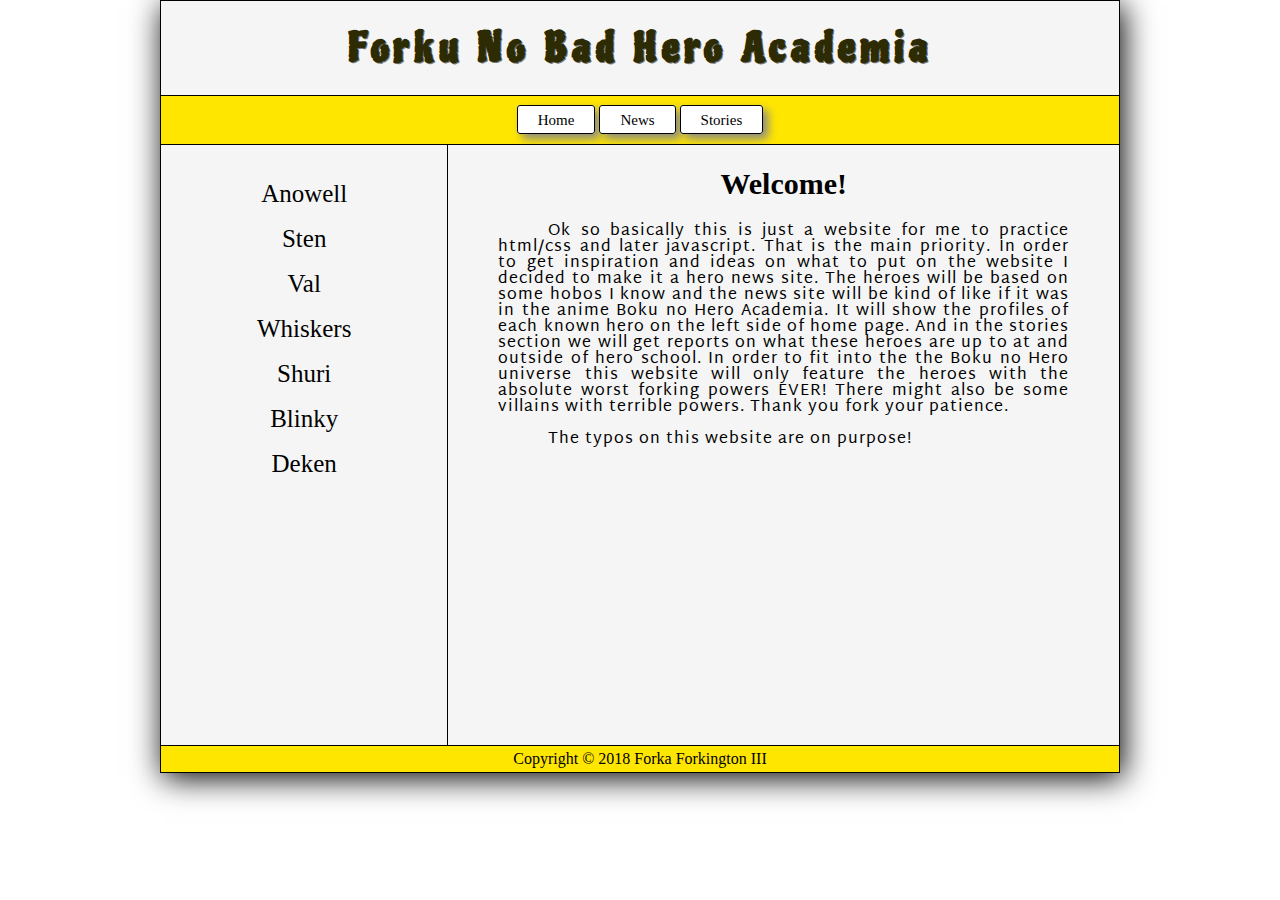
<file: index.html>
<!doctype html>

<html>
    <head>
        <title>Bad Heroes</title>
        <link rel="stylesheet" type="text/css" href="css/style.css">
        <link href="https://fonts.googleapis.com/css?family=Lato|Martel+Sans|Merienda+One|Mouse+Memoirs|Piedra|Bungee+Inline" rel="stylesheet">
        <meta name="viewport" content="width=device-width, initial-scale=1.0">
    </head>

    <body>
        <header class="main-header">
                <h1>Forku No Bad Hero Academia</h1>
        </header>

        <nav class="navbar">
            <div class="navtainer">
                <ul>
                    <li><a href="index.html">Home</a></li>
                    <li><a href="#">News</a></li>
                    <li><a href="#">Stories</a></li>
                </ul>
            </div>
        </nav>

            <div class="container">
                <section id="main">
                    <h2>Welcome!</h2>
                    <p>Ok so basically this is just a website for me to practice html/css and later javascript. That is the main priority. In order to get inspiration and ideas on what to put on the website I decided to make it a hero news site. The heroes will be based on some hobos I know and the news site will be kind of like if it was in the anime Boku no Hero Academia. It will show the profiles of each known hero on the left side of home page. And in the stories section we will get reports on what these heroes are up to at and outside of hero school. In order to fit into the the Boku no Hero universe this website will only feature the heroes with the absolute worst forking powers EVER! There might also be some villains with terrible powers. Thank you fork your patience.</p>
                    <p>The typos on this website are on purpose!</p>
                </section>

                <aside id="sidebar">
                    <div id="sidetainer">
                        <ul>
                            <li><a href="ano.html">Anowell</a></li>
                            <li><a href="sten.html">Sten</a></li>
                            <li><a href="val.html">Val</a></li>
                            <li><a href="whiskers.html">Whiskers</a></li>
                            <li><a href="shuri.html">Shuri</a></li>
                            <li><a href="blink.html">Blinky</a></li>
                            <li><a href="deken.html">Deken</a></li>
                        </ul>
                    </div>
                </aside>
            </div>
        <footer class="main-footer">Copyright &copy; 2018 Forka Forkington III</footer>
    </body>
</html>
</file>
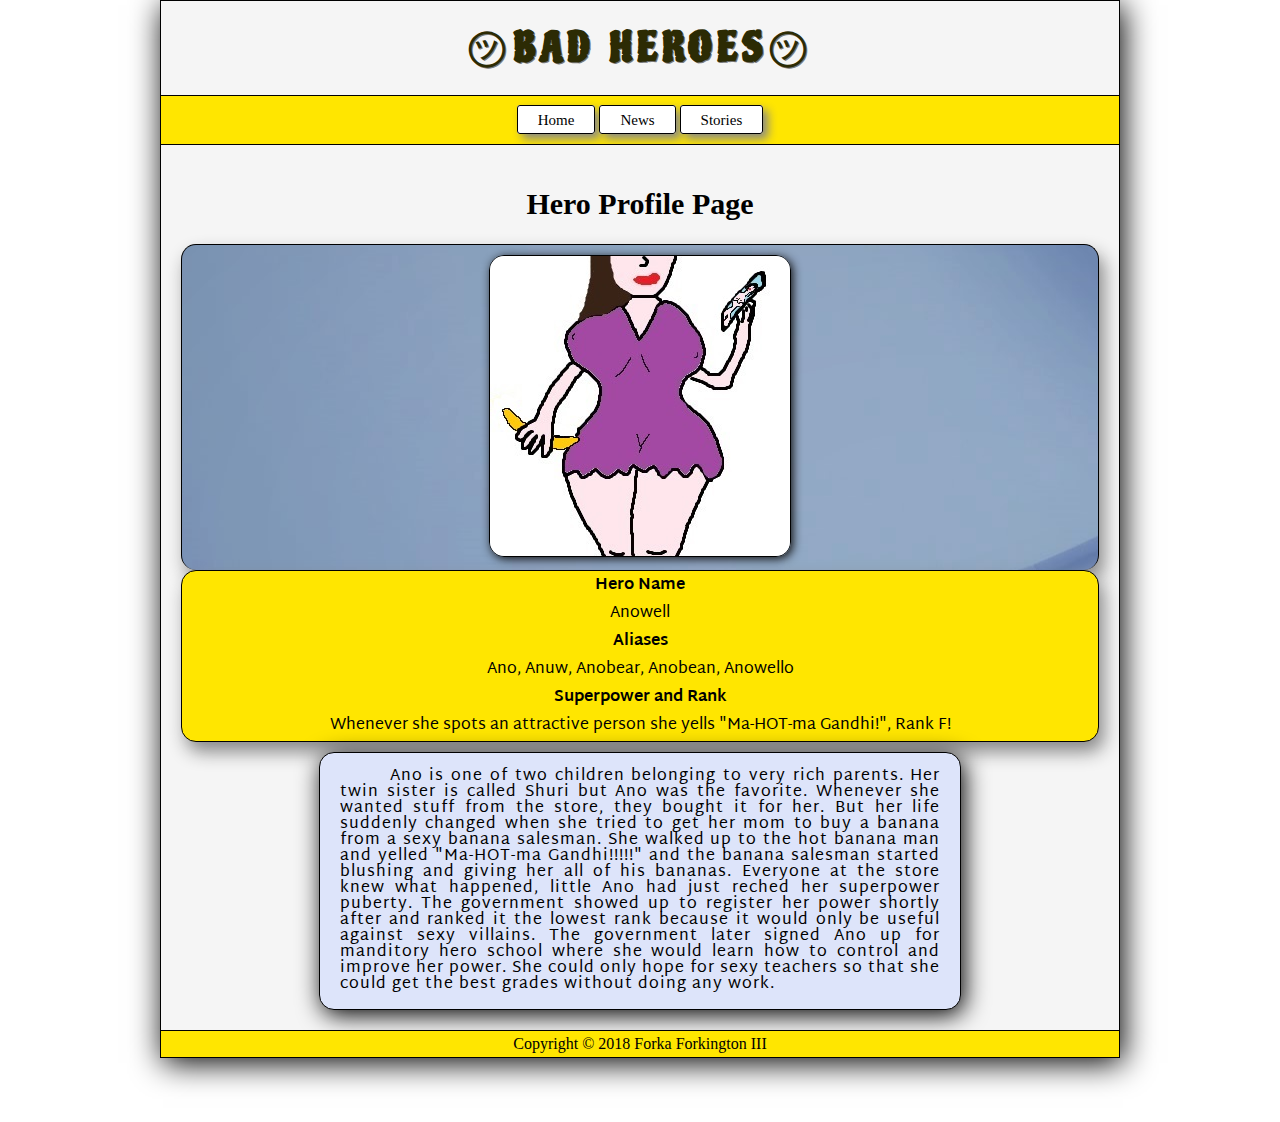
<file: ano.html>
<!doctype html>

<html>
    <head>
        <title>Bad Heroes</title>
        <link rel="stylesheet" type="text/css" href="css/style.css">
        <link href="https://fonts.googleapis.com/css?family=Lato|Martel+Sans|Merienda+One|Mouse+Memoirs|Piedra|Bungee+Inline" rel="stylesheet">
        <meta name="viewport" content="width=device-width, initial-scale=1.0">
    </head>

    <body>
        <header class="main-header">
                <h1>㋡BAD HEROES㋡</h1>
        </header>

        <nav class="navbar">
            <div class="navtainer">
                <ul>
                    <li><a href="index.html">Home</a></li>
                    <li><a href="#">News</a></li>
                    <li><a href="#">Stories</a></li>
                </ul>
            </div>
        </nav>

            <div class="container">
                <section class="profile">
                    <h2>Hero Profile Page</h2>
                        <div class="pics">
                            <img src="images/ano.jpg" alt="profile pic">
                        </div>
                    <table>
                        <tr>
                            <th>Hero Name</th>
                        </tr>
                        <tr>
                            <td>Anowell</td>
                        </tr>
                        <tr>
                            <th>Aliases</th>
                        </tr>
                        <tr>
                            <td>Ano, Anuw, Anobear, Anobean, Anowello</td>
                        </tr>
                        <tr>
                            <th>Superpower and Rank</th>
                        </tr>
                        <tr>
                            <td>Whenever she spots an attractive person she yells "Ma-HOT-ma Gandhi!", Rank F!</td>
                        </tr>
                    </table>
                <div class="info">    
                    <p>Ano is one of two children belonging to very rich parents. Her twin sister is called Shuri but Ano was the favorite. Whenever she wanted stuff from the store, they bought it for her. But her life suddenly changed when she tried to get her mom to buy a banana from a sexy banana salesman. She walked up to the hot banana man and yelled "Ma-HOT-ma Gandhi!!!!!" and the banana salesman started blushing and giving her all of his bananas. Everyone at the store knew what happened, little Ano had just reched her superpower puberty. The government showed up to register her power shortly after and ranked it the lowest rank because it would only be useful against sexy villains. The government later signed Ano up for manditory hero school where she would learn how to control and improve her power. She could only hope for sexy teachers so that she could get the best grades without doing any work.
                    </p>
                </div>
                </section>
            </div>
        <footer class="main-footer">Copyright &copy; 2018 Forka Forkington III</footer>
    </body>
</html>
</file>
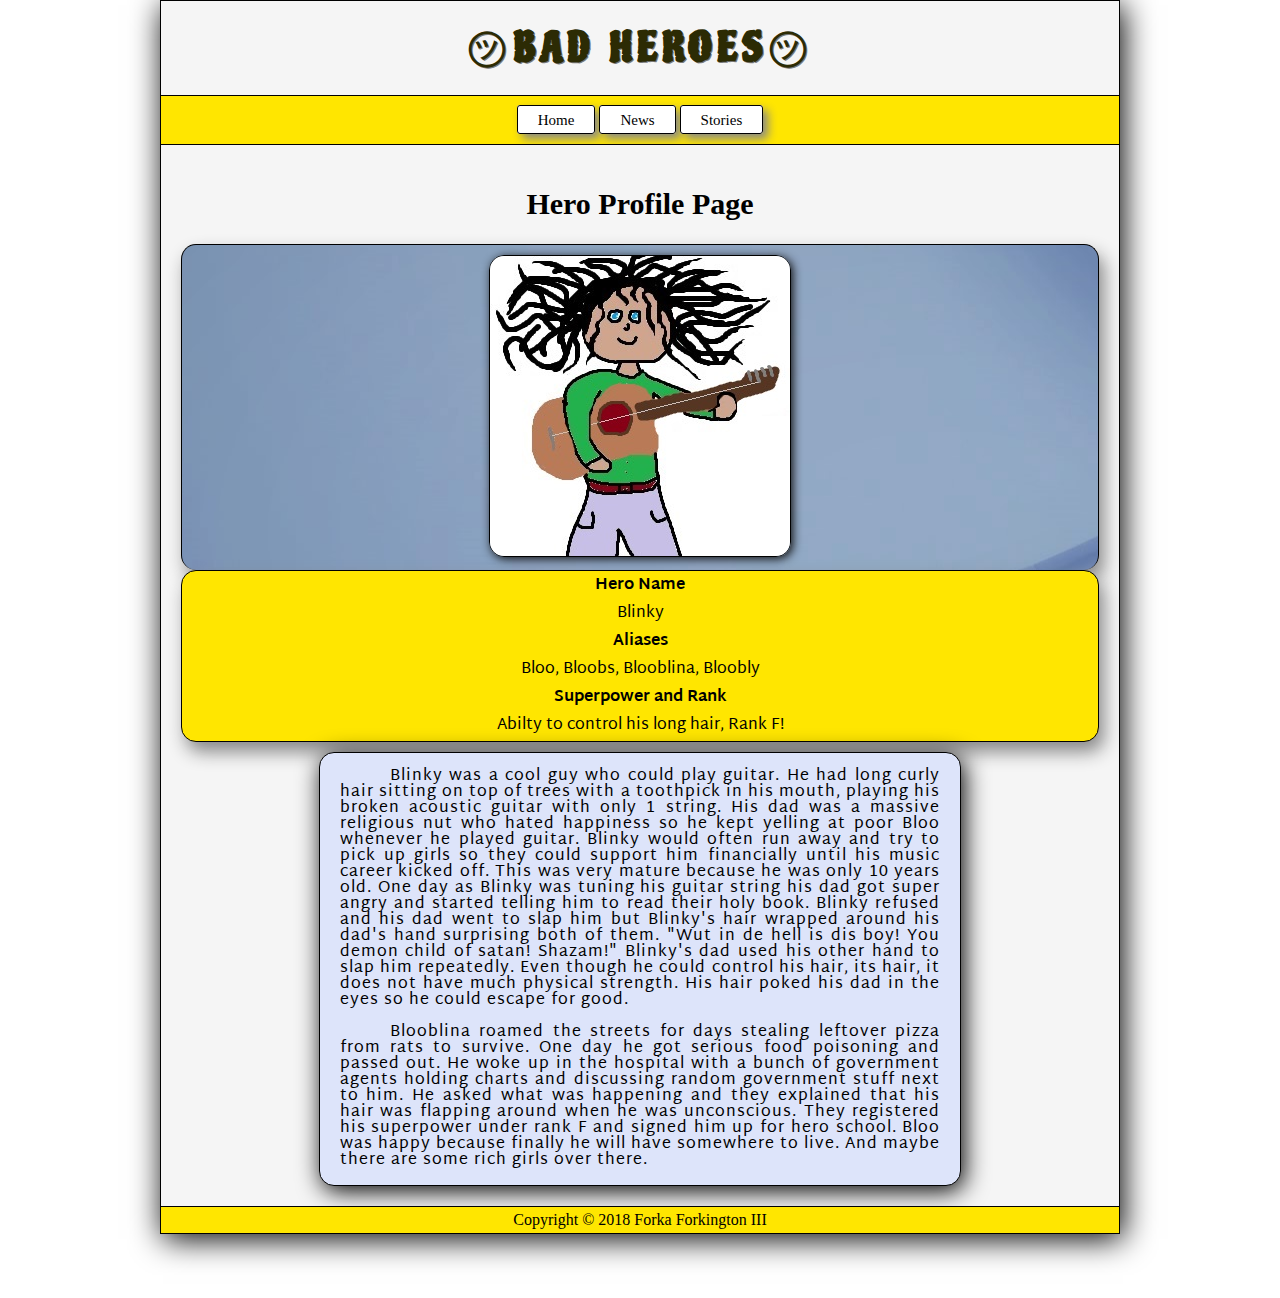
<file: blink.html>
<!doctype html>

<html>
    <head>
        <title>Bad Heroes</title>
        <link rel="stylesheet" type="text/css" href="css/style.css">
        <link href="https://fonts.googleapis.com/css?family=Lato|Martel+Sans|Merienda+One|Mouse+Memoirs|Piedra|Bungee+Inline" rel="stylesheet">
        <meta name="viewport" content="width=device-width, initial-scale=1.0">
    </head>

    <body>
        <header class="main-header">
                <h1>㋡BAD HEROES㋡</h1>
        </header>

        <nav class="navbar">
            <div class="navtainer">
                <ul>
                    <li><a href="index.html">Home</a></li>
                    <li><a href="#">News</a></li>
                    <li><a href="#">Stories</a></li>
                </ul>
            </div>
        </nav>

            <div class="container">
                <section class="profile">
                    <h2>Hero Profile Page</h2>
                        <div class="pics">
                            <img src="images/blink.jpg" alt="profile pic">
                        </div>
                    <table>
                        <tr>
                            <th>Hero Name</th>
                        </tr>
                        <tr>
                            <td>Blinky</td>
                        </tr>
                        <tr>
                            <th>Aliases</th>
                        </tr>
                        <tr>
                            <td>Bloo, Bloobs, Blooblina, Bloobly</td>
                        </tr>
                        <tr>
                            <th>Superpower and Rank</th>
                        </tr>
                        <tr>
                            <td>Abilty to control his long hair, Rank F!</td>
                        </tr>
                    </table>
                <div class="info">    
                    <p>Blinky was a cool guy who could play guitar. He had long curly hair sitting on top of trees with a toothpick in his mouth, playing his broken acoustic guitar with only 1 string. His dad was a massive religious nut who hated happiness so he kept yelling at poor Bloo whenever he played guitar. Blinky would often run away and try to pick up girls so they could support him financially until his music career kicked off. This was very mature because he was only 10 years old. One day as Blinky was tuning his guitar string his dad got super angry and started telling him to read their holy book. Blinky refused and his dad went to slap him but Blinky's hair wrapped around his dad's hand surprising both of them. "Wut in de hell is dis boy! You demon child of satan! Shazam!" Blinky's dad used his other hand to slap him repeatedly. Even though he could control his hair, its hair, it does not have much physical strength. His hair poked his dad in the eyes so he could escape for good.</p>
                    <p>Blooblina roamed the streets for days stealing leftover pizza from rats to survive. One day he got serious food poisoning and passed out. He woke up in the hospital with a bunch of government agents holding charts and discussing random government stuff next to him. He asked what was happening and they explained that his hair was flapping around when he was unconscious. They registered his superpower under rank F and signed him up for hero school. Bloo was happy because finally he will have somewhere to live. And maybe there are some rich girls over there.</p>
                </div>
                </section>
            </div>
        <footer class="main-footer">Copyright &copy; 2018 Forka Forkington III</footer>
    </body>
</html>
</file>
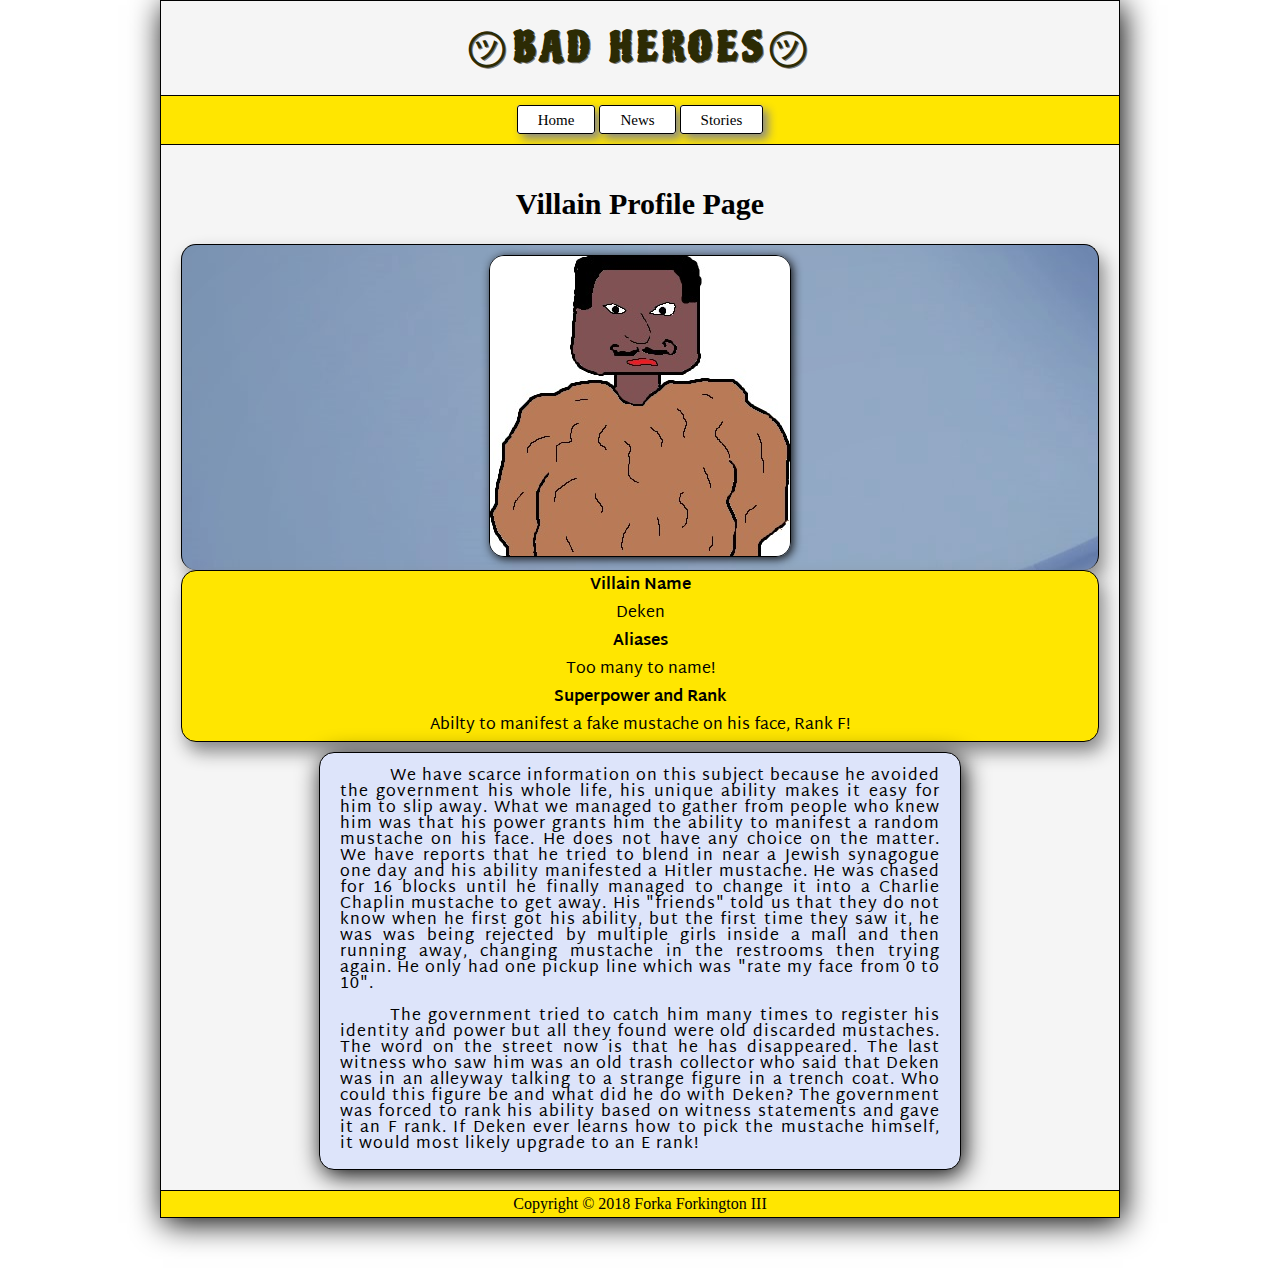
<file: deken.html>
<!doctype html>

<html>
    <head>
        <title>Bad Heroes</title>
        <link rel="stylesheet" type="text/css" href="css/style.css">
        <link href="https://fonts.googleapis.com/css?family=Lato|Martel+Sans|Merienda+One|Mouse+Memoirs|Piedra|Bungee+Inline" rel="stylesheet">
        <meta name="viewport" content="width=device-width, initial-scale=1.0">
    </head>

    <body>
        <header class="main-header">
                <h1>㋡BAD HEROES㋡</h1>
        </header>

        <nav class="navbar">
            <div class="navtainer">
                <ul>
                    <li><a href="index.html">Home</a></li>
                    <li><a href="#">News</a></li>
                    <li><a href="#">Stories</a></li>
                </ul>
            </div>
        </nav>

            <div class="container">
                <section class="profile">
                    <h2>Villain Profile Page</h2>
                        <div class="pics">
                            <img src="images/deken.jpg" alt="profile pic">
                        </div>
                    <table>
                        <tr>
                            <th>Villain Name</th>
                        </tr>
                        <tr>
                            <td>Deken</td>
                        </tr>
                        <tr>
                            <th>Aliases</th>
                        </tr>
                        <tr>
                            <td>Too many to name!</td>
                        </tr>
                        <tr>
                            <th>Superpower and Rank</th>
                        </tr>
                        <tr>
                            <td>Abilty to manifest a fake mustache on his face, Rank F!</td>
                        </tr>
                    </table>
                <div class="info">    
                    <p>We have scarce information on this subject because he avoided the government his whole life, his unique ability makes it easy for him to slip away. What we managed to gather from people who knew him was that his power grants him the ability to manifest a random mustache on his face. He does not have any choice on the matter. We have reports that he tried to blend in near a Jewish synagogue one day and his ability manifested a Hitler mustache. He was chased for 16 blocks until he finally managed to change it into a Charlie Chaplin mustache to get away. His "friends" told us that they do not know when he first got his ability, but the first time they saw it, he was was being rejected by multiple girls inside a mall and then running away, changing mustache in the restrooms then trying again. He only had one pickup line which was "rate my face from 0 to 10".</p><p>The government tried to catch him many times to register his identity and power but all they found were old discarded mustaches. The word on the street now is that he has disappeared. The last witness who saw him was an old trash collector who said that Deken was in an alleyway talking to a strange figure in a trench coat. Who could this figure be and what did he do with Deken? The government was forced to rank his ability based on witness statements and gave it an F rank. If Deken ever learns how to pick the mustache himself, it would most likely upgrade to an E rank!</p>
                </div>
                </section>
            </div>
        <footer class="main-footer">Copyright &copy; 2018 Forka Forkington III</footer>
    </body>
</html>
</file>
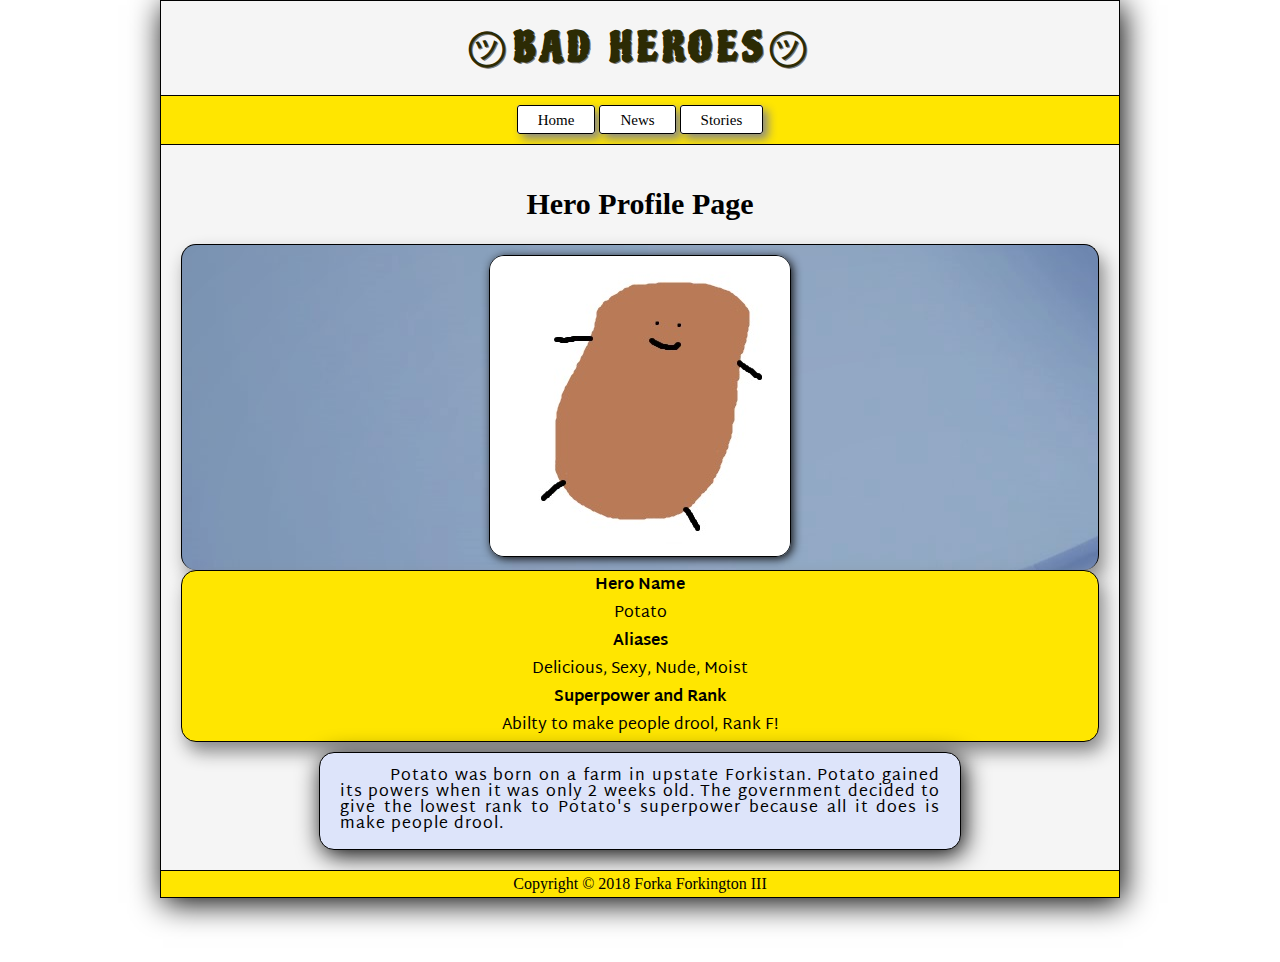
<file: profile.html>
<!doctype html>

<html>
    <head>
        <title>Bad Heroes</title>
        <link rel="stylesheet" type="text/css" href="css/style.css">
        <link href="https://fonts.googleapis.com/css?family=Lato|Martel+Sans|Merienda+One|Mouse+Memoirs|Piedra|Bungee+Inline" rel="stylesheet">
        <meta name="viewport" content="width=device-width, initial-scale=1.0">
    </head>

    <body>
        <header class="main-header">
                <h1>㋡BAD HEROES㋡</h1>
        </header>

        <nav class="navbar">
            <div class="navtainer">
                <ul>
                    <li><a href="index.html">Home</a></li>
                    <li><a href="#">News</a></li>
                    <li><a href="#">Stories</a></li>
                </ul>
            </div>
        </nav>

            <div class="container">
                <section class="profile">
                    <h2>Hero Profile Page</h2>
                        <div class="pics">
                            <img src="images/profile.jpg" alt="profile pic">
                        </div>
                    <table>
                        <tr>
                            <th>Hero Name</th>
                        </tr>
                        <tr>
                            <td>Potato</td>
                        </tr>
                        <tr>
                            <th>Aliases</th>
                        </tr>
                        <tr>
                            <td>Delicious, Sexy, Nude, Moist</td>
                        </tr>
                        <tr>
                            <th>Superpower and Rank</th>
                        </tr>
                        <tr>
                            <td>Abilty to make people drool, Rank F!</td>
                        </tr>
                    </table>
                <div class="info">    
                    <p>Potato was born on a farm in upstate Forkistan. Potato gained its powers when it was only 2 weeks old. The government decided to give the lowest rank to Potato's superpower because all it does is make people drool.</p>
                </div>
                </section>
            </div>
        <footer class="main-footer">Copyright &copy; 2018 Forka Forkington III</footer>
    </body>
</html>
</file>
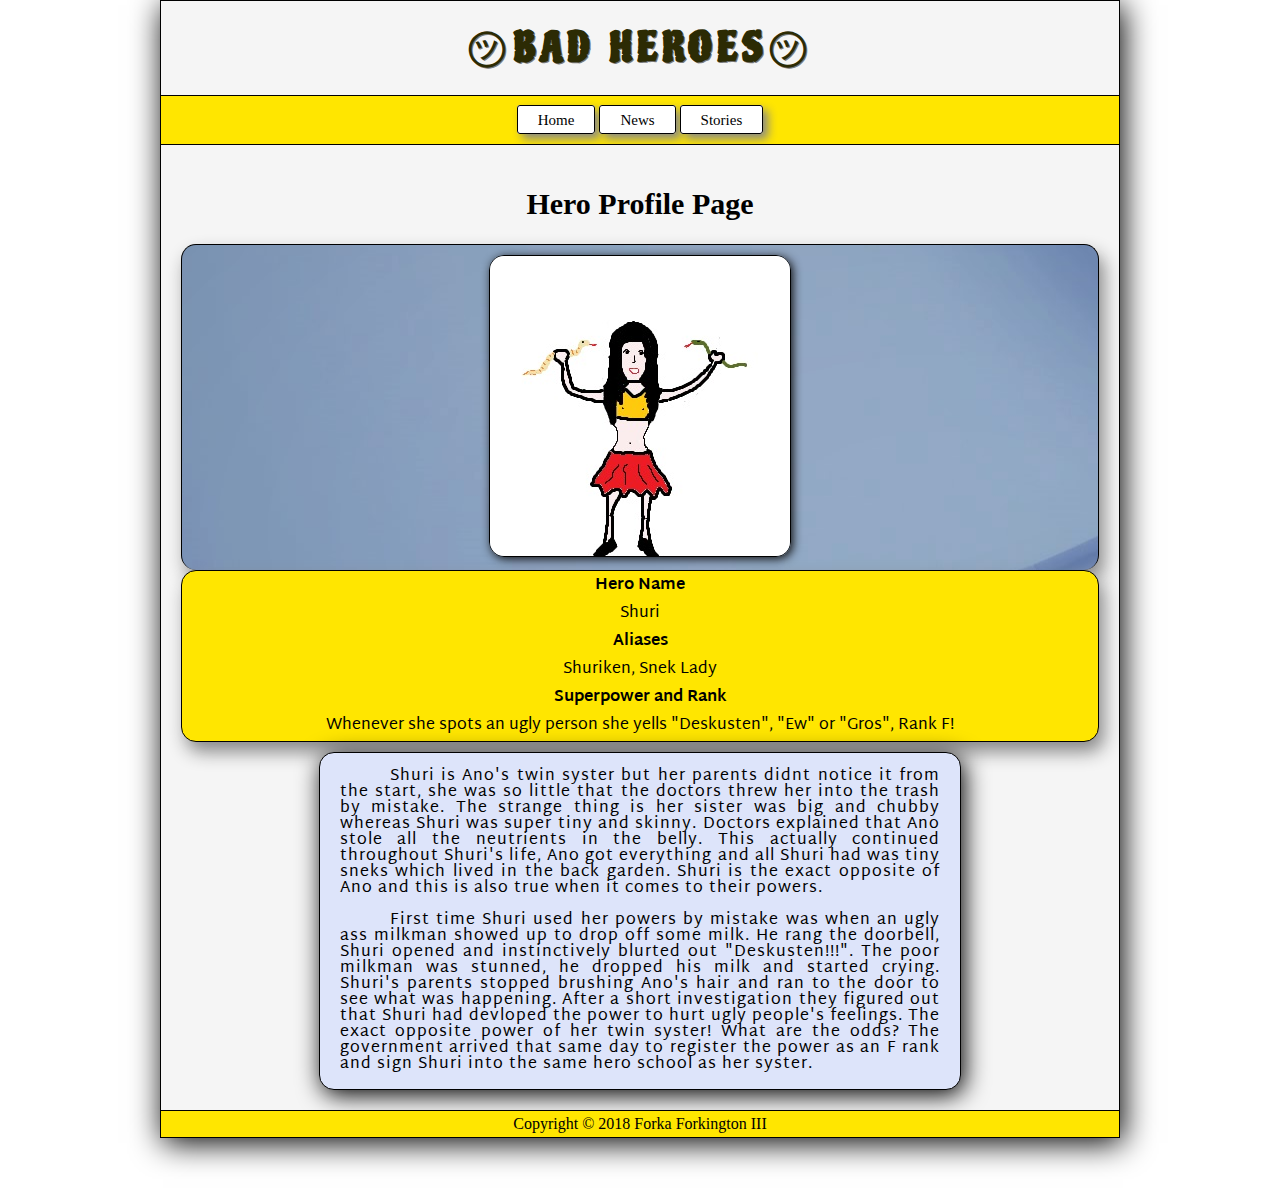
<file: shuri.html>
<!doctype html>

<html>
    <head>
        <title>Bad Heroes</title>
        <link rel="stylesheet" type="text/css" href="css/style.css">
        <link href="https://fonts.googleapis.com/css?family=Lato|Martel+Sans|Merienda+One|Mouse+Memoirs|Piedra|Bungee+Inline" rel="stylesheet">
        <meta name="viewport" content="width=device-width, initial-scale=1.0">
    </head>

    <body>
        <header class="main-header">
                <h1>㋡BAD HEROES㋡</h1>
        </header>

        <nav class="navbar">
            <div class="navtainer">
                <ul>
                    <li><a href="index.html">Home</a></li>
                    <li><a href="#">News</a></li>
                    <li><a href="#">Stories</a></li>
                </ul>
            </div>
        </nav>

            <div class="container">
                <section class="profile">
                    <h2>Hero Profile Page</h2>
                        <div class="pics">
                            <img src="images/shuri.jpg" alt="profile pic">
                        </div>
                    <table>
                        <tr>
                            <th>Hero Name</th>
                        </tr>
                        <tr>
                            <td>Shuri</td>
                        </tr>
                        <tr>
                            <th>Aliases</th>
                        </tr>
                        <tr>
                            <td>Shuriken, Snek Lady</td>
                        </tr>
                        <tr>
                            <th>Superpower and Rank</th>
                        </tr>
                        <tr>
                            <td>Whenever she spots an ugly person she yells "Deskusten", "Ew" or "Gros", Rank F!</td>
                        </tr>
                    </table>
                <div class="info">    
                    <p>Shuri is Ano's twin syster but her parents didnt notice it from the start, she was so little that the doctors threw her into the trash by mistake. The strange thing is her sister was big and chubby whereas Shuri was super tiny and skinny. Doctors explained that Ano stole all the neutrients in the belly. This actually continued throughout Shuri's life, Ano got everything and all Shuri had was tiny sneks which lived in the back garden. Shuri is the exact opposite of Ano and this is also true when it comes to their powers.</p><p>First time Shuri used her powers by mistake was when an ugly ass milkman showed up to drop off some milk. He rang the doorbell, Shuri opened and instinctively blurted out "Deskusten!!!". The poor milkman was stunned, he dropped his milk and started crying. Shuri's parents stopped brushing Ano's hair and ran to the door to see what was happening. After a short investigation they figured out that Shuri had devloped the power to hurt ugly people's feelings. The exact opposite power of her twin syster! What are the odds? The government arrived that same day to register the power as an F rank and sign Shuri into the same hero school as her syster.</p>
                </div>
                </section>
            </div>
        <footer class="main-footer">Copyright &copy; 2018 Forka Forkington III</footer>
    </body>
</html>
</file>
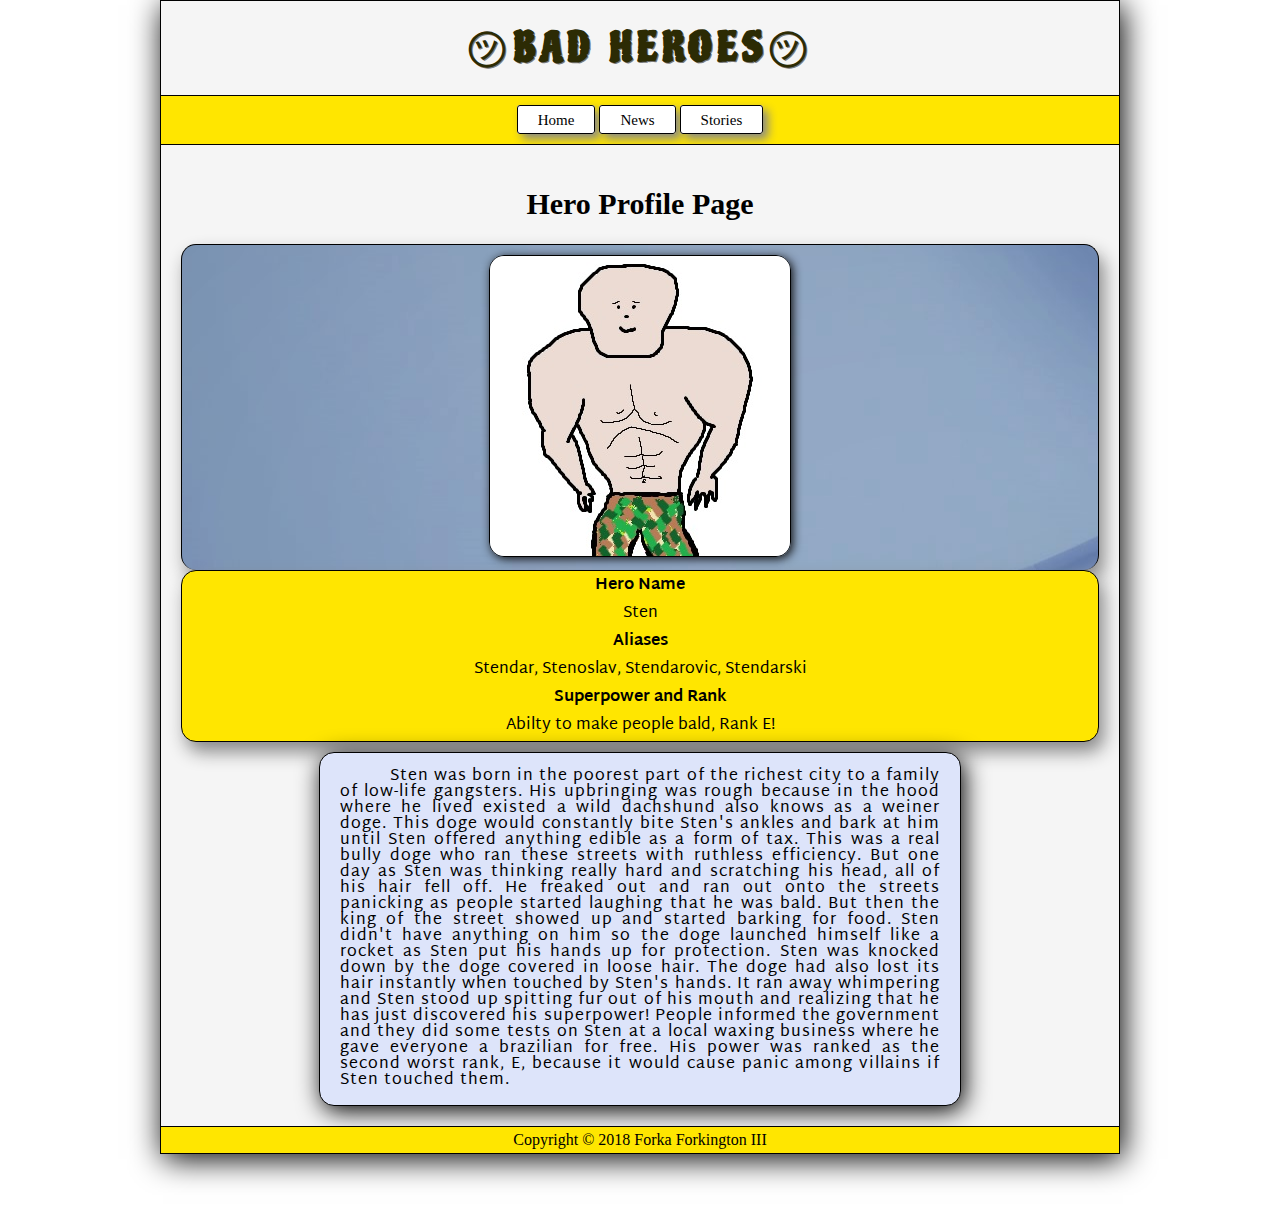
<file: sten.html>
<!doctype html>

<html>
    <head>
        <title>Bad Heroes</title>
        <link rel="stylesheet" type="text/css" href="css/style.css">
        <link href="https://fonts.googleapis.com/css?family=Lato|Martel+Sans|Merienda+One|Mouse+Memoirs|Piedra|Bungee+Inline" rel="stylesheet">
        <meta name="viewport" content="width=device-width, initial-scale=1.0">
    </head>

    <body>
        <header class="main-header">
                <h1>㋡BAD HEROES㋡</h1>
        </header>

        <nav class="navbar">
            <div class="navtainer">
                <ul>
                    <li><a href="index.html">Home</a></li>
                    <li><a href="#">News</a></li>
                    <li><a href="#">Stories</a></li>
                </ul>
            </div>
        </nav>

            <div class="container">
                <section class="profile">
                    <h2>Hero Profile Page</h2>
                        <div class="pics">
                            <img src="images/sten.jpg" alt="profile pic">
                        </div>
                    <table>
                        <tr>
                            <th>Hero Name</th>
                        </tr>
                        <tr>
                            <td>Sten</td>
                        </tr>
                        <tr>
                            <th>Aliases</th>
                        </tr>
                        <tr>
                            <td>Stendar, Stenoslav, Stendarovic, Stendarski</td>
                        </tr>
                        <tr>
                            <th>Superpower and Rank</th>
                        </tr>
                        <tr>
                            <td>Abilty to make people bald, Rank E!</td>
                        </tr>
                    </table>
                <div class="info">    
                    <p>Sten was born in the poorest part of the richest city to a family of low-life gangsters. His upbringing was rough because in the hood where he lived existed a wild dachshund also knows as a weiner doge. This doge would constantly bite Sten's ankles and bark at him until Sten offered anything edible as a form of tax. This was a real bully doge who ran these streets with ruthless efficiency. But one day as Sten was thinking really hard and scratching his head, all of his hair fell off. He freaked out and ran out onto the streets panicking as people started laughing that he was bald. But then the king of the street showed up and started barking for food. Sten didn't have anything on him so the doge launched himself like a rocket as Sten put his hands up for protection. Sten was knocked down by the doge covered in loose hair. The doge had also lost its hair instantly when touched by Sten's hands. It ran away whimpering and Sten stood up spitting fur out of his mouth and realizing that he has just discovered his superpower! People informed the government and they did some tests on Sten at a local waxing business where he gave everyone a brazilian for free. His power was ranked as the second worst rank, E, because it would cause panic among villains if Sten touched them.</p>
                </div>
                </section>
            </div>
        <footer class="main-footer">Copyright &copy; 2018 Forka Forkington III</footer>
    </body>
</html>
</file>
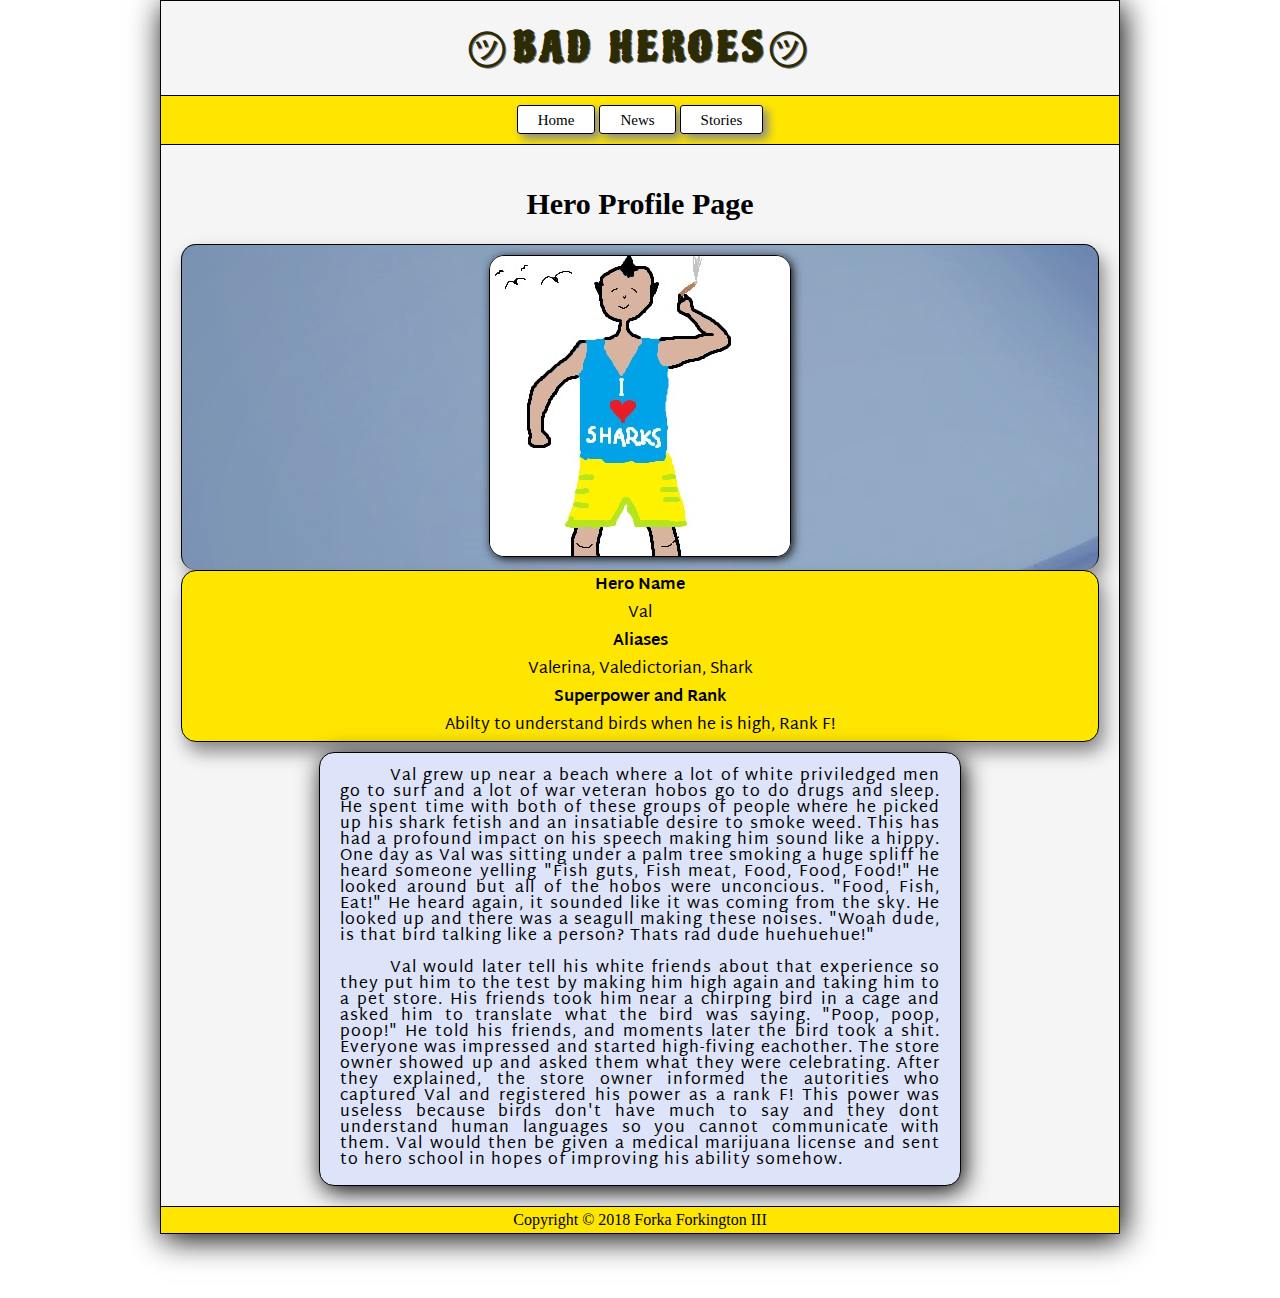
<file: val.html>
<!doctype html>

<html>
    <head>
        <title>Bad Heroes</title>
        <link rel="stylesheet" type="text/css" href="css/style.css">
        <link href="https://fonts.googleapis.com/css?family=Lato|Martel+Sans|Merienda+One|Mouse+Memoirs|Piedra|Bungee+Inline" rel="stylesheet">
        <meta name="viewport" content="width=device-width, initial-scale=1.0">
    </head>

    <body>
        <header class="main-header">
                <h1>㋡BAD HEROES㋡</h1>
        </header>

        <nav class="navbar">
            <div class="navtainer">
                <ul>
                    <li><a href="index.html">Home</a></li>
                    <li><a href="#">News</a></li>
                    <li><a href="#">Stories</a></li>
                </ul>
            </div>
        </nav>

            <div class="container">
                <section class="profile">
                    <h2>Hero Profile Page</h2>
                        <div class="pics">
                            <img src="images/val.jpg" alt="profile pic">
                        </div>
                    <table>
                        <tr>
                            <th>Hero Name</th>
                        </tr>
                        <tr>
                            <td>Val</td>
                        </tr>
                        <tr>
                            <th>Aliases</th>
                        </tr>
                        <tr>
                            <td>Valerina, Valedictorian, Shark</td>
                        </tr>
                        <tr>
                            <th>Superpower and Rank</th>
                        </tr>
                        <tr>
                            <td>Abilty to understand birds when he is high, Rank F!</td>
                        </tr>
                    </table>
                <div class="info">    
                    <p>Val grew up near a beach where a lot of white priviledged men go to surf and a lot of war veteran hobos go to do drugs and sleep. He spent time with both of these groups of people where he picked up his shark fetish and an insatiable desire to smoke weed. This has had a profound impact on his speech making him sound like a hippy. One day as Val was sitting under a palm tree smoking a huge spliff he heard someone yelling "Fish guts, Fish meat, Food, Food, Food!" He looked around but all of the hobos were unconcious. "Food, Fish, Eat!" He heard again, it sounded like it was coming from the sky. He looked up and there was a seagull making these noises. "Woah dude, is that bird talking like a person? Thats rad dude huehuehue!"</p> <p>Val would later tell his white friends about that experience so they put him to the test by making him high again and taking him to a pet store. His friends took him near a chirping bird in a cage and asked him to translate what the bird was saying. "Poop, poop, poop!" He told his friends, and moments later the bird took a shit. Everyone was impressed and started high-fiving eachother. The store owner showed up and asked them what they were celebrating. After they explained, the store owner informed the autorities who captured Val and registered his power as a rank F! This power was useless because birds don't have much to say and they dont understand human languages so you cannot communicate with them. Val would then be given a medical marijuana license and sent to hero school in hopes of improving his ability somehow. </p>
                </div>
                </section>
            </div>
        <footer class="main-footer">Copyright &copy; 2018 Forka Forkington III</footer>
    </body>
</html>
</file>
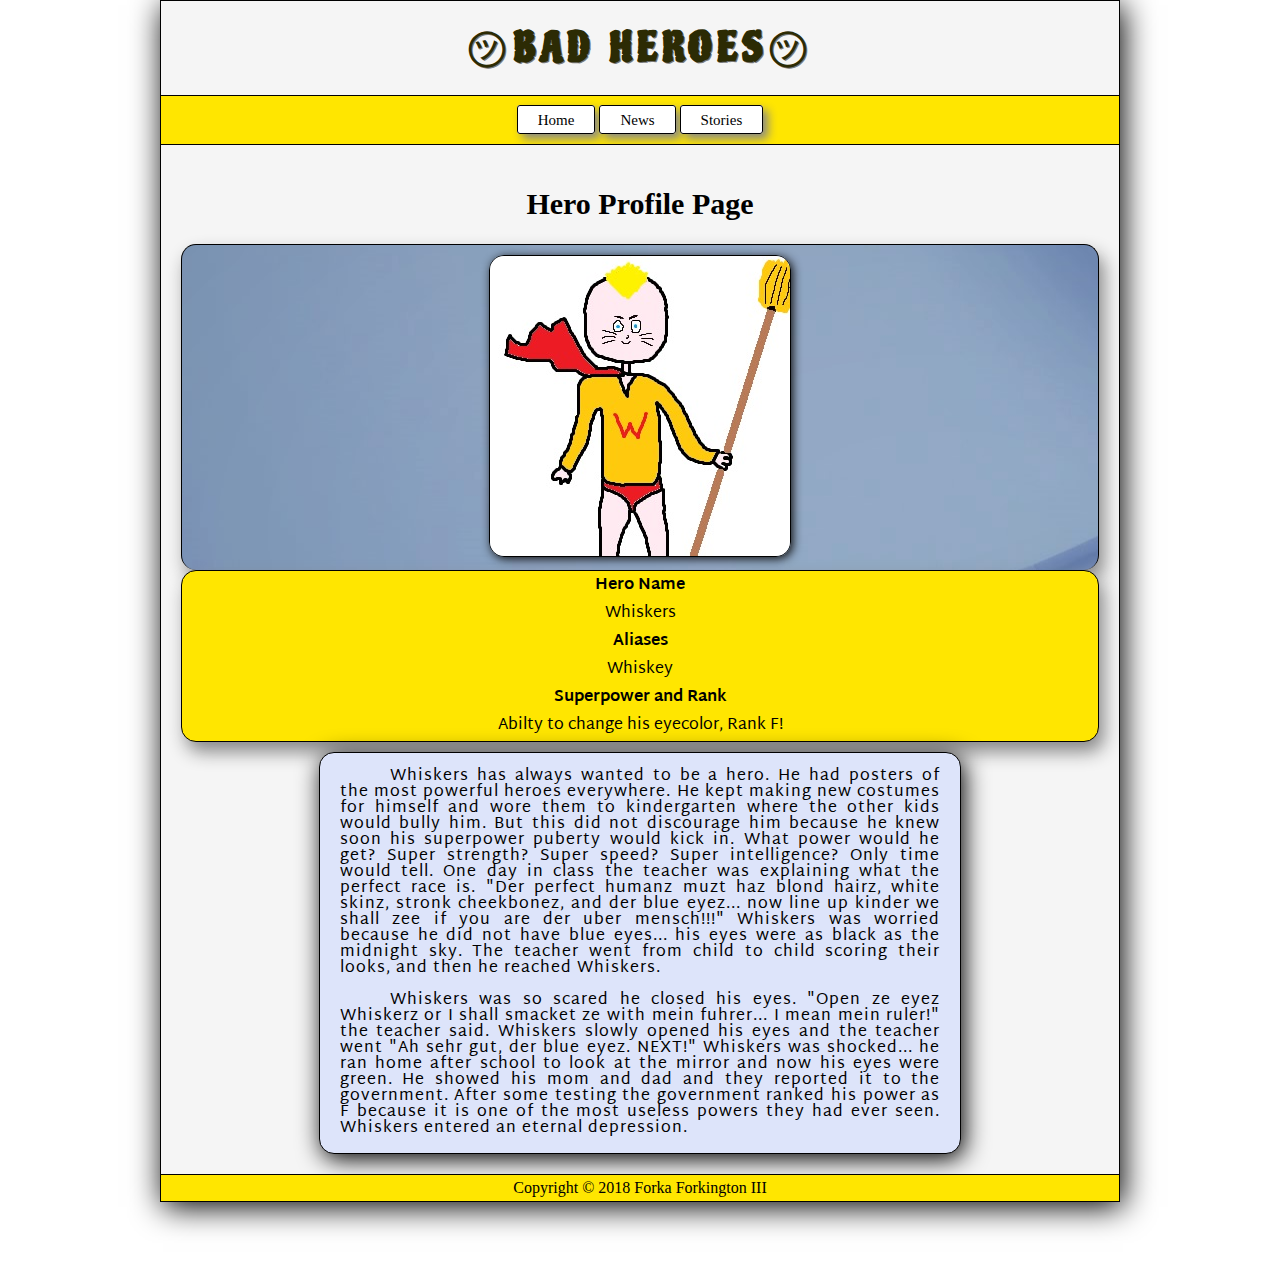
<file: whiskers.html>
<!doctype html>

<html>
    <head>
        <title>Bad Heroes</title>
        <link rel="stylesheet" type="text/css" href="css/style.css">
        <link href="https://fonts.googleapis.com/css?family=Lato|Martel+Sans|Merienda+One|Mouse+Memoirs|Piedra|Bungee+Inline" rel="stylesheet">
        <meta name="viewport" content="width=device-width, initial-scale=1.0">
    </head>

    <body>
        <header class="main-header">
                <h1>㋡BAD HEROES㋡</h1>
        </header>

        <nav class="navbar">
            <div class="navtainer">
                <ul>
                    <li><a href="index.html">Home</a></li>
                    <li><a href="#">News</a></li>
                    <li><a href="#">Stories</a></li>
                </ul>
            </div>
        </nav>

            <div class="container">
                <section class="profile">
                    <h2>Hero Profile Page</h2>
                        <div class="pics">
                            <img src="images/whiskers.jpg" alt="profile pic">
                        </div>
                    <table>
                        <tr>
                            <th>Hero Name</th>
                        </tr>
                        <tr>
                            <td>Whiskers</td>
                        </tr>
                        <tr>
                            <th>Aliases</th>
                        </tr>
                        <tr>
                            <td>Whiskey</td>
                        </tr>
                        <tr>
                            <th>Superpower and Rank</th>
                        </tr>
                        <tr>
                            <td>Abilty to change his eyecolor, Rank F!</td>
                        </tr>
                    </table>
                <div class="info">    
                    <p>Whiskers has always wanted to be a hero. He had posters of the most powerful heroes everywhere. He kept making new costumes for himself and wore them to kindergarten where the other kids would bully him. But this did not discourage him because he knew soon his superpower puberty would kick in. What power would he get? Super strength? Super speed? Super intelligence? Only time would tell. One day in class the teacher was explaining what the perfect race is. "Der perfect humanz muzt haz blond hairz, white skinz, stronk cheekbonez, and der blue eyez... now line up kinder we shall zee if you are der uber mensch!!!" Whiskers was worried because he did not have blue eyes... his eyes were as black as the midnight sky. The teacher went from child to child scoring their looks, and then he reached Whiskers.</p><p>Whiskers was so scared he closed his eyes. "Open ze eyez Whiskerz or I shall smacket ze with mein fuhrer... I mean mein ruler!" the teacher said. Whiskers slowly opened his eyes and the teacher went "Ah sehr gut, der blue eyez. NEXT!" Whiskers was shocked... he ran home after school to look at the mirror and now his eyes were green. He showed his mom and dad and they reported it to the government. After some testing the government ranked his power as F because it is one of the most useless powers they had ever seen. Whiskers entered an eternal depression.</p>
                </div>
                </section>
            </div>
        <footer class="main-footer">Copyright &copy; 2018 Forka Forkington III</footer>
    </body>
</html>
</file>
<file: css/style.css>
body {
	line-height: 1;
	background-color: #ffffff;
	margin: auto;
	margin-bottom: 5%;
	text-align: center;
	width: 960px;
	box-shadow: 3px 5px 30px #000000;
}
p{
	font-family: "Martel Sans";
	padding-left: 20px;
	padding-right: 20px;
	text-align: justify;
	letter-spacing: 1px;
	text-indent: 50px;
}
h2{
	font-family: "Merienda One";
	font-size: 30px;
}
.container{
	margin:auto;
	overflow:hidden;
	border: rgb(0, 0, 0);
	border-style: solid;
	border-width: 0px 1px;
	background-color: #f5f5f5;
}
.navtainer{
	margin:auto;
	overflow:hidden;
	border: rgb(0, 0, 0);
	border-style: solid;
	border-width: 0px 1px;
}
.main-header{
	background-color: #f5f5f5;
	border: rgb(0, 0, 0);
	border-style: solid;
	border-width: 1px;
	font-family: "Piedra";
	color: #2c2b04;
	text-shadow: 1px 1px rgb(122, 122, 122);
	letter-spacing: 5px;
	font-size: 20px;
}
.navbar{
	background-color: #ffe600;
	color: rgb(0, 0, 0);
	border: rgb(0, 0, 0);
	border-style: solid;
	border-width: 0px 0px 1px 0px;
}
.navbar ul{
	padding: 0;
	list-style: none;
}
.navbar li{
	display: inline;
	padding: 5px 15px;
	border-left: rgb(0, 0, 0);
	background-color: rgb(255, 255, 255);
	border-style: solid;
	border-width: 1px;
	border-radius: 3px;
	box-shadow: 5px 5px 10px #888888;
}
.navbar li:hover{
	background-color: #ff0707;
}
.navbar a{
	padding: 5px 5px;
	color: rgb(0, 0, 0);
	text-decoration: none;
	width: 60px;
	font-size: 15px;
	font-family: "Merienda One";
}
#main{
	float:right;
	width:70%;
	padding: 0 30px;
	box-sizing: border-box;
}
#sidebar{
	float:left;
	width:30%;
	height: 600px;
	padding: 10px;
	box-sizing: border-box;
	background: #f5f5f5;
	color: rgb(0, 0, 0);
	border-style: solid;
	border-width: 0px 1px 0px 0px;
}
#sidetainer ul{
	padding: 0;
	list-style: none;
}
#sidetainer a{
	color: rgb(0, 0, 0);
	display: block;
	text-decoration: none;
	font-size: 25px;
	font-family: "Merienda One";
}
#sidetainer li{
	padding: 10px;
}
#sidetainer li:hover{
	background-color: #ff0707;
}
.profile{
	float:top;
	padding: 20px 20px;
	box-sizing: border-box;
}
.pics{
	background: url('../images/bg1.jpg');
	background-attachment: fixed;
	border-style: solid;
	border-width: 1px;
	border-bottom-width: 0px;
	border-radius: 15px;
	box-shadow: 5px 10px 18px #888888;
}
.info{
	margin-top: 1%;
	margin-left: 15%;
	margin-right: 15%;
	background-color: #dde4fa;
	border: solid;
	border-width: 1px;
	border-radius: 15px;
	box-shadow: 3px 5px 25px #000000;
}
img{
	border-style: solid;
	border-width: 1px;
	margin: 10px;
	border-radius: 15px;
	box-shadow: 2px 2px 10px #131313;
}
table{
	background-color: #ffe600;
	box-shadow: 5px 10px 18px #888888;
	width: 100%;
	text-align: center;
	font-family: "Martel Sans";
	border-color: #000000;
	border-style: solid;
	border-width: 1px;
	border-radius: 15px;
}
th, td{
	padding: 5px;
}
.main-footer{
	background: #ffe600;
	color: rgb(0, 0, 0);
	text-align: center;
	padding: 5px;
	border-style: solid;
	border-width: 1px 1px 1px 1px;
}
@media(max-width:600px){
	#main{
		width:100%;
		float:none;
	}
	#sidebar{
		width:100%;
		float:none;
	}
}
@media(max-width:600px){
	.main-header{
		letter-spacing: 5px;
		font-size: 16px;
	}
}
@media(max-width:960px){
	body{
		width:100%;
	}
}
@media(max-width:600px){
	.info{
		margin-left: 1%;
		margin-right: 1%;
	}
}
@media(max-width:760px){
	.info{
		margin-left: 5%;
		margin-right: 5%;
	}
}
</file>
